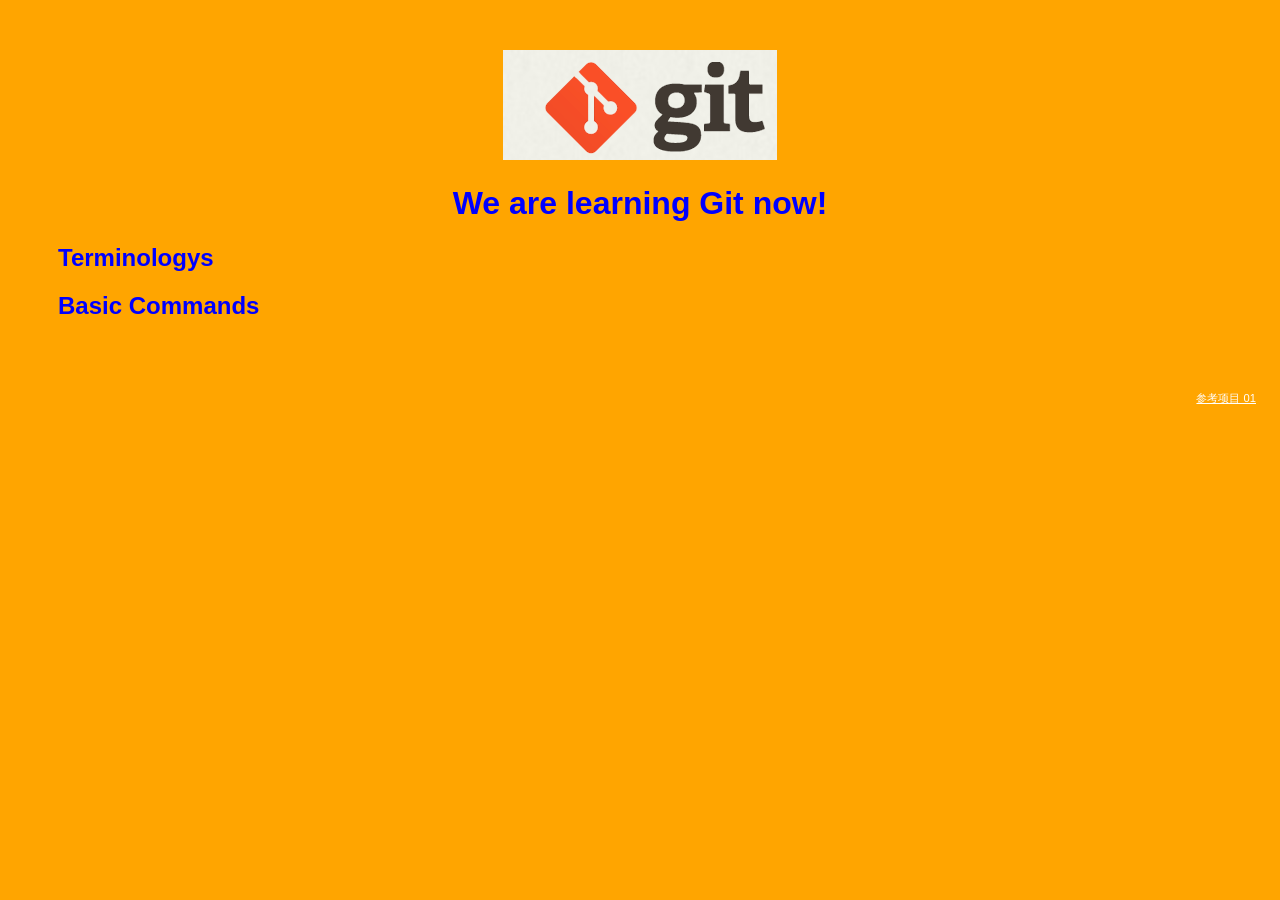
<file: index.htm>
<!DOCTYPE html>
<html>
<head>
    <title>Git Demo</title>
    <link rel="stylesheet" type="text/css" href="styles/style.css">
</head>
<body>
    <header>
        <img id="header-img" src="images/git-logo.png">
        <h1 id='header-words'>We are learning Git now!</h1> 
    </header>

    <section>
        <div class="accordion"><h1>Terminologys</h1></div>
            <div class="panel">
                <ol>
                    <li>non fast-forward</li>
                    <li></li>
                    <li></li>
                    <li></li>
                    <li></li>
                    <li></li>
                    <li></li>
                    <li></li>
                    <li></li>
                    <li></li>
                </ol>     
            </div>
        <div class="accordion"><h1>Basic Commands</h1></div>
            <div class="panel">
                <ol>
                    <li>config</li>
                    <li>add</li>
                    <li>commit</li>
                    <li>mv</li>
                    <li>rm</li>
                    <li>stash/li>
                    <li>log</li>
                    <li></li>
                    <li></li>
                    <li></li>
                    <li></li>
                    <li></li>
                </ol>
            </div>
        </div>
    </section>
    <footer>
        <p>
            <a href="https://github.com/TTN-js/unforGITtable"> 参考项目 01</a> 
        </p>
    </footer>
       
    <script src="js/script.js"></script> 
</body>
</html>
</file>
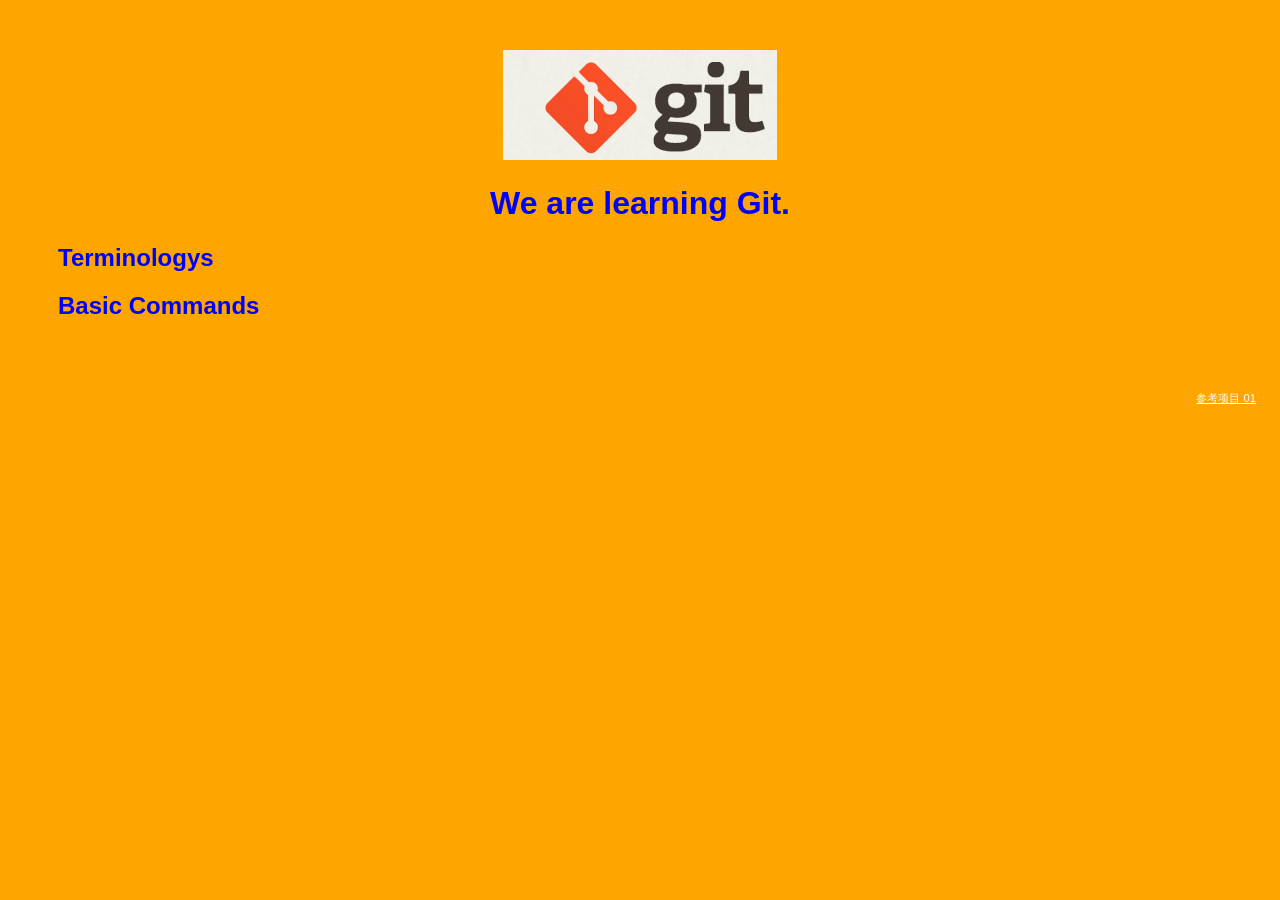
<file: index2.htm>
<!DOCTYPE html>
<html>
<head>
    <title>Git Demo</title>
    <link rel="stylesheet" type="text/css" href="styles/style.css">
</head>
<body>
    <header>
        <img id="header-img" src="images/git-logo.png">
        <h1 id='header-words'>We are learning Git.</h1> 
    </header>

    <section>
        <div class="accordion"><h1>Terminologys</h1></div>
            <div class="panel">
                <ol>
                    <li>non fast-forward</li>
                    <li></li>
                    <li></li>
                    <li></li>
                    <li></li>
                    <li></li>
                    <li></li>
                    <li></li>
                    <li></li>
                    <li></li>
                </ol>     
            </div>
        <div class="accordion"><h1>Basic Commands</h1></div>
            <div class="panel">
                <ol>
                    <li>config</li>
                    <li>add</li>
                    <li>commit</li>
                    <li>mv</li>
                    <li>rm</li>
                    <li>stash/li>
                    <li>log</li>
                    <li></li>
                    <li></li>
                    <li></li>
                    <li></li>
                    <li></li>
                </ol>
            </div>
        </div>
    </section>
    <footer>
        <p>
            <a href="https://github.com/TTN-js/unforGITtable"> 参考项目 01</a> 
        </p>
    </footer>
       
    <script src="js/script.js"></script> 
</body>
</html>
</file>
<file: styles/style.css>
body{
  background-color: orange;
  font-family: 'Monaco', sans-serif;
  color: blue;
}

body a{
  color: white;
}

header{
  text-align: center;
  margin-top: 50px;
}

h3{
  color: red;
}

header-img{
  width: 400px;
}

header-words{
  line-height: 10px;
  font-size: 50px;
  font-family: 'Monaco', sans-serif;
  margin-bottom: 75px;
}

section{
  padding: 0 50px 0px 50px;
  text-align: left;
}

div.accordion {
  cursor: pointer;
  border: none;
  outline: none;
}

div.accordion.active, div.accordion:hover {
  background-color: white;
  color: #1D2031;
}

div.panel {
  padding: 0 18px 0 0;
  display: none;
}
footer{
  right: 0;
  bottom: 0;
  position: relative;
  padding: 10px 1rem 10px 0;
  margin-top: 50px;
  font-size: 0.7em;
  text-align: right;
}

footer p{
  margin-bottom:0;
}
</file>
